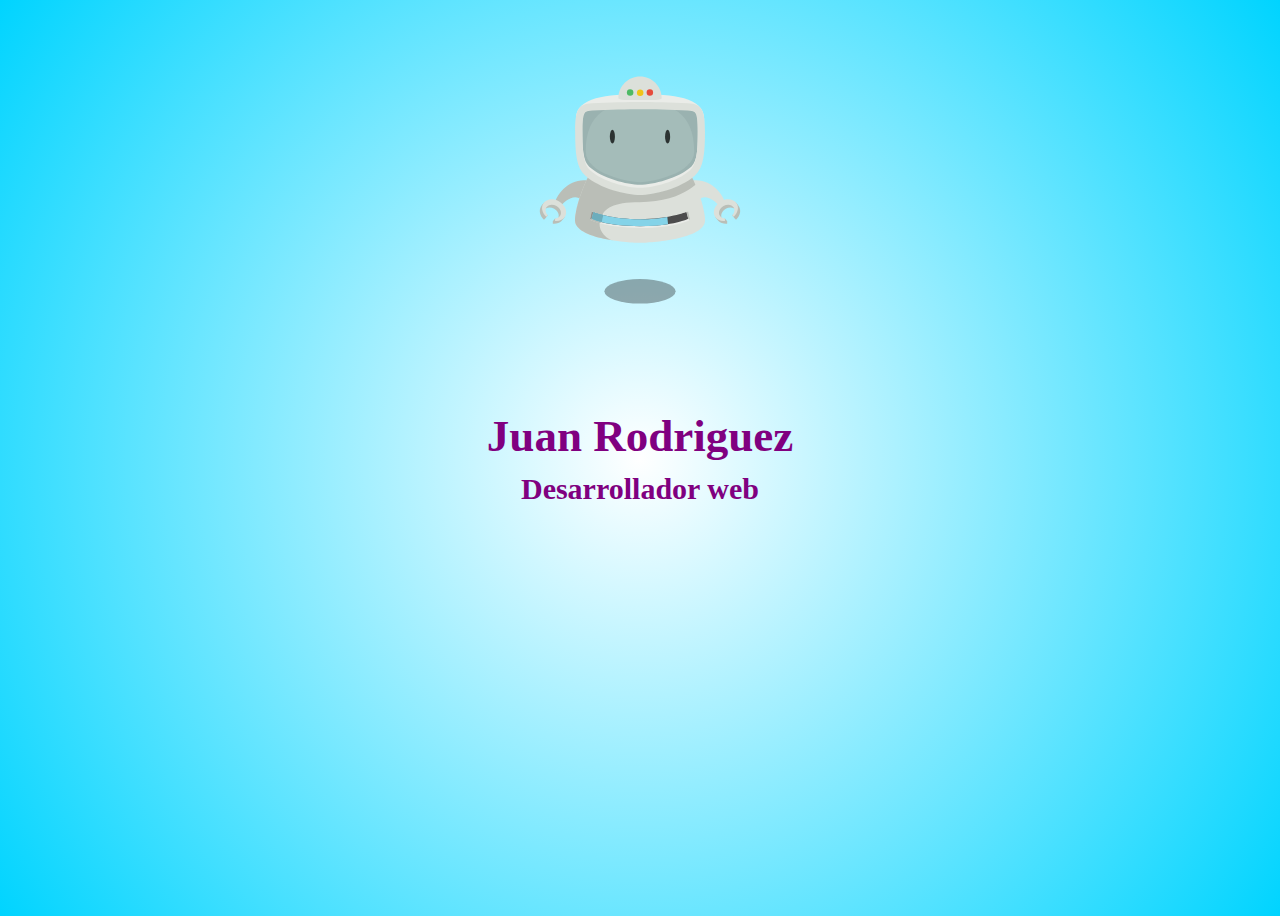
<file: ejercicio.html>
<!DOCTYPE html>
<html lang="en">
  <head>
    <meta charset="UTF-8" />
    <meta http-equiv="X-UA-Compatible" content="IE=edge" />
    <meta name="viewport" content="width=device-width, initial-scale=1.0" />
    <title>Juan Rodriguez</title>
    <link rel="stylesheet" href="css/ejercicio.css" />
  </head>
  <body>
    <div class="robot">
      <svg version="1.1" xmlns="http://www.w3.org/2000/svg">
        <g id="hover">
          <ellipse
            id="shadow_2_"
            opacity="0.4"
            fill="#2C3332"
            cx="300"
            cy="703.375"
            rx="88.971"
            ry="30.625"
          ></ellipse>
        </g>
        <g id="arms">
          <g id="left">
            <path
              id="arm_1_"
              fill="#BABEB7"
              d="M183.975,430.936c-50.27-21.595-96.437,29.654-96.132,54.383
                    c0.06,4.868,7.836,11.424,11.509,7.079c12.145-14.369,36.979-35.733,55.676-16.486
                    C156.498,477.423,189.086,433.132,183.975,430.936z"
            ></path>
            <g id="hand_1_">
              <path
                id="shadow"
                fill="#BABEB7"
                d="M63.712,520.545l5.657-7.071c0,0-11.453-8.997-9.402-12.554
                        c4.469-7.751,15.935-9.515,25.612-3.936c9.676,5.579,13.898,16.385,9.43,24.136c-1.736,3.013-7.363,0.091-7.363,0.091
                        l-5.657,7.071l0.058,6.027c8.473,0.83,16.454-1.564,21.692-6.847c1.235-1.245,6.329-7.287,7.229-8.85
                        c1.826-3.166-7.579-26.607-18.73-33.036c-8.361-4.82-31.172-5.074-31.172-5.074s-5.691,5.814-8.805,11.216
                        c-5.77,10.006-2.253,23.271,7.678,32.486L63.712,520.545z"
              ></path>
              <path
                id="top"
                fill="#DCE0DA"
                d="M69.37,513.474c-5.443-5.817-7.202-13.631-3.746-19.625c4.469-7.751,15.935-9.514,25.612-3.935
                        c9.676,5.578,13.899,16.385,9.43,24.135c-2.575,4.468-7.478,6.932-13.02,7.162l0.058,6.027
                        c10.471,1.026,20.192-2.873,24.911-11.06c6.976-12.099,0.385-28.965-14.719-37.673c-15.104-8.708-33.002-5.957-39.977,6.142
                        c-5.769,10.007-2.253,23.271,7.679,32.486L69.37,513.474z"
              ></path>
            </g>
          </g>
          <g id="right">
            <path
              id="arm"
              fill="#DCE0DA"
              d="M416.025,430.936c50.27-21.595,96.437,29.654,96.131,54.383
                    c-0.059,4.868-7.836,11.424-11.509,7.079c-12.145-14.369-36.979-35.733-55.676-16.486
                    C443.502,477.423,410.914,433.132,416.025,430.936z"
            ></path>
            <g id="hand">
              <path
                id="shadow_1_"
                fill="#BABEB7"
                d="M536.287,520.545l-5.656-7.071c0,0,11.453-8.997,9.402-12.554
                        c-4.469-7.751-15.936-9.515-25.612-3.936s-13.898,16.385-9.43,24.136c1.736,3.013,7.362,0.091,7.362,0.091l5.657,7.071
                        l-0.058,6.027c-8.474,0.83-16.455-1.564-21.692-6.847c-1.235-1.245-6.329-7.287-7.229-8.85
                        c-1.826-3.166,7.578-26.607,18.73-33.036c8.361-4.82,31.172-5.074,31.172-5.074s5.691,5.814,8.805,11.216
                        c5.77,10.006,2.253,23.271-7.678,32.486L536.287,520.545z"
              ></path>
              <path
                id="top_1_"
                fill="#DCE0DA"
                d="M530.631,513.474c5.443-5.817,7.201-13.631,3.745-19.625
                        c-4.469-7.751-15.935-9.514-25.612-3.935c-9.676,5.578-13.898,16.385-9.43,24.135c2.575,4.468,7.479,6.932,13.02,7.162
                        l-0.058,6.027c-10.472,1.026-20.192-2.873-24.911-11.06c-6.975-12.099-0.385-28.965,14.72-37.673s33.003-5.957,39.978,6.142
                        c5.769,10.007,2.252,23.271-7.68,32.486L530.631,513.474z"
              ></path>
            </g>
          </g>
        </g>
        <g id="body">
          <g id="chassie">
            <g id="base">
              <path
                fill="#DCE0DA"
                d="M137.424,525.622c0-47.887,60.669-219.342,162.576-219.342c101.907,0,162.576,171.854,162.576,219.342
                        c0,47.489-137.88,56.438-162.576,56.438C275.303,582.06,137.424,573.511,137.424,525.622z"
              ></path>
            </g>
            <g id="highlight">
              <defs>
                <path
                  id="SVGID_1_"
                  d="M137.424,525.622c0-47.887,60.669-219.342,162.576-219.342c101.907,0,162.576,171.854,162.576,219.342
                            c0,47.489-137.88,56.438-162.576,56.438C275.303,582.06,137.424,573.511,137.424,525.622z"
                ></path>
              </defs>
              <clipPath id="SVGID_2_">
                <use xlink:href="#SVGID_1_" overflow="visible"></use>
              </clipPath>
              <path
                clip-path="url(#SVGID_2_)"
                fill="#BABEB7"
                d="M455.667,419c0,0-38.299,61.503-156.983,61.503
                        c-67.685,0-86.351,14.831-96.684,39.164S203.368,588,298.684,588s1.816,21.923,1.816,21.923s-198.833-42.589-198.833-43.589
                        s54.333-215,54.333-215L455.667,419z"
              ></path>
            </g>
          </g>
          <g id="progress-indicator">
            <g id="divet">
              <path
                id="highlight-bottom"
                fill="#EAECE8"
                d="M425.182,524.775l-4.682-21.211c0,0-48.18,19.563-120.34,19.563
                        s-120.82-19.079-120.82-19.079l-4.542,20.636c0,0,37.523,20.052,125.363,20.052S425.182,524.775,425.182,524.775z"
              ></path>
              <path
                id="divet-bottom"
                fill="#4C4C4C"
                d="M420.682,521.823l-4.514-16.654c0,0-46.447,17.959-116.014,17.959
                        c-69.566,0-116.477-17.551-116.477-17.551l-4.379,16.159c0,0,36.174,18.597,120.856,18.597
                        C384.837,540.333,420.682,521.823,420.682,521.823z"
              ></path>
              <polygon
                id="shadow-right_1_"
                fill="#BABEB7"
                points="416.168,505.169 420.5,503.564 425.182,524.775 420.682,521.823 			"
              ></polygon>
              <polygon
                id="shadow-left"
                fill="#8F918D"
                points="183.677,505.577 179.34,504.049 174.797,524.685 179.297,521.736 			"
              ></polygon>
              <path
                id="shadow-bottom"
                fill="#BABEB7"
                d="M204.738,530.305l-5.786,2.959c0,0-8.125-2.072-14.702-4.556
                        s-9.453-4.023-9.453-4.023l4.5-2.948c0,0,4.039,2.192,11.313,4.463S204.738,530.305,204.738,530.305z"
              ></path>
            </g>
            <g id="completed">
              <path
                id="blue"
                fill="#84D3E8"
                d="M300.154,523.128c-69.566,0-116.477-17.551-116.477-17.551l-4.379,16.159
                        c0,0,36.174,18.597,120.856,18.597c28.812,0,51.965-2.144,69.983-4.971l-1.808-18.073
                        C349.822,520.518,326.67,523.128,300.154,523.128z"
              ></path>
              <path
                id="blue-shadow"
                fill="#6DADBC"
                d="M208.568,512.712c-15.682-3.741-24.93-7.135-24.93-7.135l-4.437,16.159
                        c0,0,8.037,4.175,25.537,8.568C205.625,524.125,206,520.875,208.568,512.712z"
              ></path>
            </g>
          </g>
        </g>

        <g id="head">
          <g id="face">
            <path
              id="screen-shadow"
              fill="#9AB2B0"
              d="M418.268,235.276C377.932,233.144,327.52,232,300.003,232
                    c-27.517,0-77.766,1.144-118.102,3.276c-34.071,1.801-41.222,17.035-41.222,69.742s3.15,88.311,24.65,107.819
                    c35.831,32.511,101.258,47.829,134.673,47.829c33.832,0,99.06-15.318,134.891-47.829c21.5-19.508,24.758-55.112,24.758-107.819
                    S452.338,237.078,418.268,235.276z"
            ></path>
            <path
              id="screen"
              fill="#A4BCB9"
              d="M164.381,353.965c0,55.225,107.043,76.693,135.619,76.693
                    c28.576,0,135.618-21.469,135.618-76.693c0-100.027-60.717-123.293-135.618-123.293
                    C225.101,230.671,164.381,253.938,164.381,353.965z"
            ></path>
            <path
              id="case_x5F_shadow"
              fill="#EAECE8"
              d="M300,239c27.54,0,78.739,1.16,119.383,3.309c15.837,0.837,18.06,4.715,19.388,7.032
                    c5.026,8.771,5.671,29.167,5.671,45.955c0,49.954-0.156,81.738-16.287,96.374c-31.639,28.708-96.014,44.997-128.154,44.997
                    c-32.048,0-95.295-16.289-126.934-44.997c-16.039-14.552-17.176-46.356-17.176-96.374c0-16.825,0.638-37.258,5.614-46
                    c1.395-2.45,3.503-6.153,19.279-6.987C221.426,240.16,272.541,239,300,239 M300,210.5c-80.5,0-160.11,7.167-160.11,60.795
                    S141.095,385.151,162.971,405C199.429,438.08,266,453.666,300,453.666c34.424,0,100.792-15.586,137.25-48.666
                    c21.876-19.849,23.191-80.076,23.191-133.705S380.5,210.5,300,210.5z"
            ></path>
            <path
              id="case"
              fill="#DCE0DA"
              d="M300,248c27.54,0,78.739,1.16,119.383,3.309c15.837,0.837,18.06,4.715,19.388,7.032
                    c5.026,8.771,5.671,29.167,5.671,45.955c0,49.954-3.156,81.738-19.287,96.374c-31.639,28.708-93.014,43.997-125.154,43.997
                    c-32.048,0-93.295-15.289-124.934-43.997c-16.039-14.552-19.176-46.356-19.176-96.374c0-16.825,0.638-37.258,5.614-46
                    c1.395-2.45,3.503-6.153,19.279-6.987C221.426,249.16,272.541,248,300,248 M300,230c-27.999,0-79.126,1.164-120.167,3.333
                    c-34.667,1.833-41.943,17.333-41.943,70.962s3.205,89.856,25.081,109.705C199.429,447.08,266,462.666,300,462.666
                    c34.424,0,100.792-15.586,137.25-48.666c21.876-19.849,25.191-56.076,25.191-109.705s-7.441-69.129-42.108-70.962
                    C379.292,231.164,327.998,230,300,230L300,230z"
            ></path>
          </g>
          <g id="eyes">
            <ellipse
              id="left_1_"
              fill="#2C3332"
              cx="231"
              cy="316.667"
              rx="6.333"
              ry="17"
            ></ellipse>
            <ellipse
              id="right_1_"
              fill="#2C3332"
              cx="369"
              cy="316.667"
              rx="6.334"
              ry="17"
            ></ellipse>
          </g>
          <g id="indicators">
            <path
              id="mount"
              fill="#DCE0DA"
              d="M354.333,220.333c0-29.916-24.252-54.167-54.167-54.167c-29.916,0-54.167,24.251-54.167,54.167
                    c0,4.667,24.251,4.667,54.167,4.667C330.081,225,354.333,225,354.333,220.333z"
            ></path>
            <g id="leds">
              <circle
                id="yellow"
                fill="#F0C419"
                cx="300.418"
                cy="207"
                r="8.084"
              ></circle>
              <circle
                id="red"
                fill="#E64C3C"
                cx="324.67"
                cy="206"
                r="8.084"
              ></circle>
              <circle
                id="green"
                fill="#4EBA64"
                cx="275.33"
                cy="206"
                r="8.083"
              ></circle>
            </g>
          </g>
        </g>
      </svg>
    </div>
    <h1>Juan Rodriguez</h1>
    <h2>Desarrollador web</h2>
  </body>
</html>
</file>
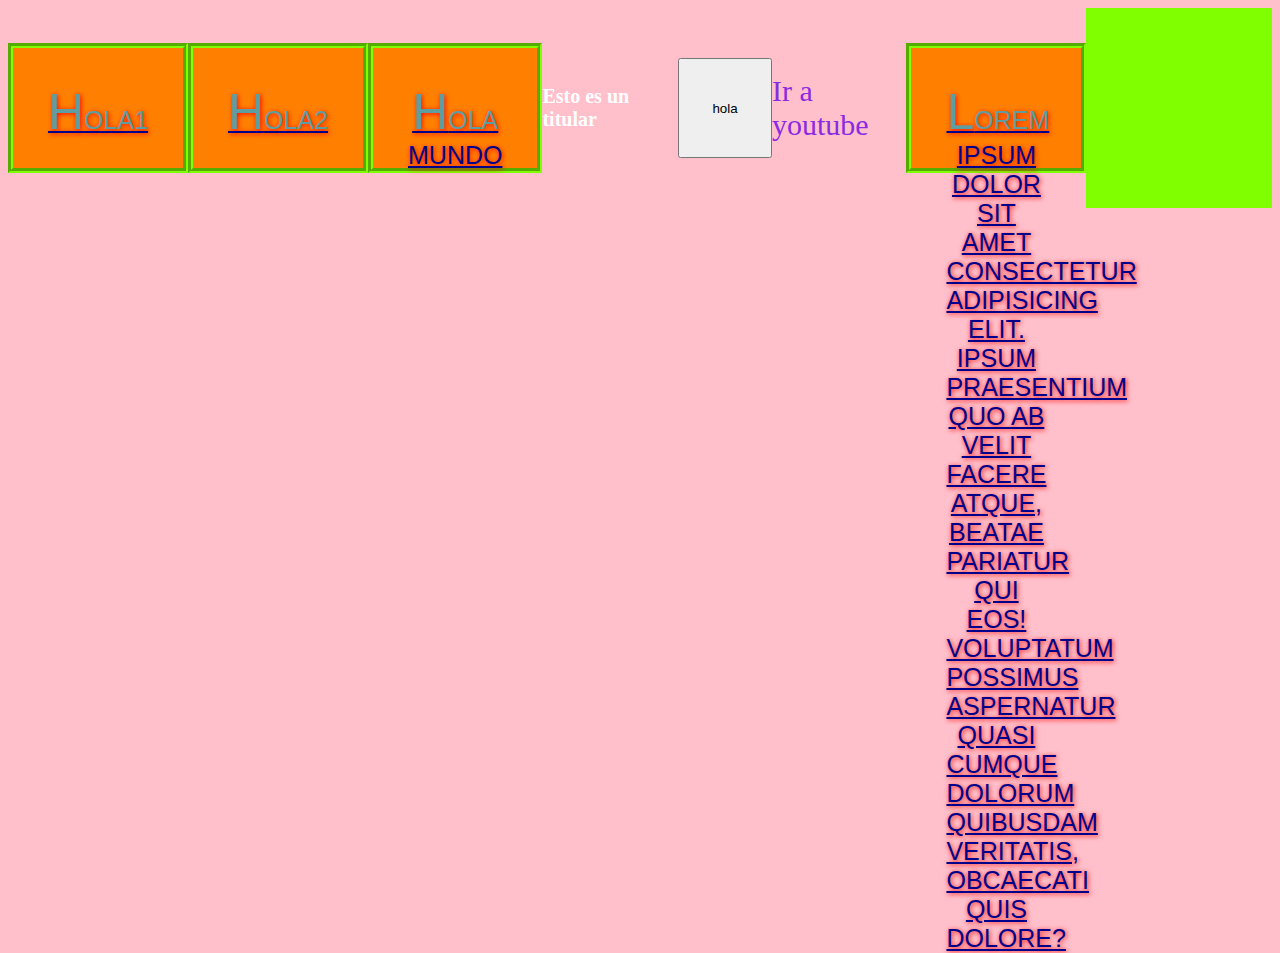
<file: sections/contact-us.html>
<!DOCTYPE html>
<html lang="en">
    <head>
        <meta charset="UTF-8">
        <meta http-equiv="X-UA-Compatible" content="IE=edge">
        <meta name="viewport" content="width=device-width, initial-scale=1.0">
        <title>Contactanos</title>
        <link rel="stylesheet" href="./../css/contact-us.css">
    </head>
    <body class="example">
        <div style="display:flex;">
            <p>Hola1</p>
            <p>Hola2</p>
        </div>
        <p>Hola Mundo</p>
        <h1>Esto es un titular</h1>
        <button>hola</button>
        <a target="_blank" href="https://www.youtube.com">Ir a youtube</a>
        <p>Lorem ipsum dolor sit amet consectetur adipisicing elit. Ipsum praesentium quo ab velit facere atque, beatae pariatur qui eos! Voluptatum possimus aspernatur quasi cumque dolorum quibusdam veritatis, obcaecati quis dolore?</p>
        <div id="animacion"></div>
    </body>
</html>
</file>
<file: css/ejercicio.css>
body {
  display: flex;
  flex-direction: column;
  align-items: center;
  justify-content: center;
  height: 100vh;
  background: rgb(9, 9, 121);
  background: radial-gradient(
    circle,
    rgba(9, 9, 121, 1) 0%,
    rgba(255, 255, 255, 1) 0%,
    rgba(0, 212, 255, 1) 100%
  );
  min-height: 525px;
}

h1 {
  font-size: 45px;
  font-weight: 900;
  color: purple;
  margin: 5px 0;
}

h2 {
  font-size: 30px;
  font-weight: 700;
  color: purple;
  margin: 5px 0;
}

.robot svg {
  position: absolute;
  top: 10%;
  left: 50%;
  display: block;
  margin: 0 auto;
  margin-left: -300px;
  transform: scale(0.4) translate(0, -100%);
  transform-origin: center;
  height: 800px;
  width: 600px;
}

.credit {
  position: absolute;
  bottom: 0;
  left: 0;
  width: 100%;
  text-align: center;
  color: rgba(255, 255, 255, 0.3);
}

.credit a {
  color: rgba(255, 255, 255, 0.6);
}

@-webkit-keyframes robot_bounce {
  0% {
    transform: translateY(80px);
  }

  100% {
    transform: translateY(30px);
  }
}

@keyframes robot_bounce {
  0% {
    transform: translateY(80px);
  }

  100% {
    transform: translateY(30px);
  }
}

@-webkit-keyframes shadow {
  0% {
    transform: scale(1.5, 1.2);
  }

  100% {
    transform: scale(1, 1);
  }
}

@keyframes shadow {
  0% {
    transform: scale(1.5, 1.2);
    opacity: 0.4;
  }

  100% {
    transform: scale(1, 1);
    opacity: 0.2;
  }
}

@-webkit-keyframes arms_bounce_left {
  0% {
    transform: rotate(0deg);
  }

  100% {
    transform: rotate(-15deg);
  }
}

@keyframes arms_bounce_left {
  0% {
    transform: rotate(0deg);
  }

  100% {
    transform: rotate(-15deg);
  }
}

@-webkit-keyframes arms_bounce_right {
  0% {
    transform: rotate(0deg);
  }

  100% {
    transform: rotate(15deg);
  }
}

@keyframes arms_bounce_right {
  0% {
    transform: rotate(0deg);
  }

  100% {
    transform: rotate(15deg);
  }
}

@-webkit-keyframes eyes_blink {
  0% {
    transform: scale(1, 1);
  }

  90% {
    transform: scale(1, 1);
  }

  95% {
    transform: scale(0.8, 0);
  }

  100% {
    transform: scale(1, 1);
  }
}

@keyframes eyes_blink {
  0% {
    transform: scale(1, 1);
  }

  90% {
    transform: scale(1, 1);
  }

  95% {
    transform: scale(0.8, 0);
  }

  100% {
    transform: scale(1, 1);
  }
}

#body {
  animation: robot_bounce 1.1s ease-in-out 0s infinite alternate;
}

#head {
  animation: robot_bounce 1.1s ease-in-out 0.05s infinite alternate;
}

#arms {
  animation: robot_bounce 1.1s ease-in-out 0.1s infinite alternate;
}

#arms #left {
  transform-origin: center right;
  animation: arms_bounce_left 1.1s ease-in-out 0s infinite alternate;
}

#arms #right {
  transform-origin: center left;
  animation: arms_bounce_right 1.1s ease-in-out 0s infinite alternate;
}

#eyes ellipse {
  transform-origin: center center;
  animation: eyes_blink 2s ease-out 0s infinite alternate;
}

#hover ellipse {
  transform-origin: center center;
  animation: shadow 1.1s ease-in-out 0s infinite alternate;
}
</file>
<file: css/contact-us.css>
/*CSS contact-us Segunda clase*/

p {
  color: darkblue;
  background-color: rgb(255, 128, 0); /*Red,green,blue*/
  /* border: 5px solid red; forma rapida*/
  border-width: 5px;
  border-color: chartreuse;
  border-style: groove;
  /*margin: 100px; afecta todos los lados*/
  /*margin: 0 100px; afecta horizontalmente o verticalmente */
  /*margin: 50px 0 50px 0;*/
  padding: 35px;
  width: 100px;
  height: 50px;
  text-align: center;
  text-transform: uppercase;
  text-decoration-line: underline;
  text-shadow: 1px 1px 5px red;
  font-family: Arial, Helvetica, sans-serif;
  font-size: 25px;
  /*display: inline;*/
  position: sticky; /*posicion del elemento, donde se ubica en la pantalla*/
}

h1 {
  display: inline;
}

body {
  background-color: rgba(237, 12, 12, 0.524);
  color: #fff;
}

.example {
    /*
    display: grid;
    justify-items: center;
    align-items: center;
    text-align: center;
    */
    display: flex;
    flex-direction: row;
    justify-content: space-around;
    align-items: center;
}

/*Pseudo-clases*/
button:hover {
  background: red;
}

/*Pagina sin visitar*/
a:link {
  color: blueviolet;
  font-size: 30px;
}
/*Pagina visitada*/
a:visited {
  color:chartreuse;
  font-size: 50px;
}
/*Click en el enlace*/
a:active {
  color: deeppink;
  font-size: 100px;
}

a {
  text-decoration: none;
}
/*Pseudo elementos*/
/*Primera letra del elemento*/
p::first-letter{
  font-size: 50px;
}
/*Primera linea del elemento*/
p::first-line {
  color: cadetblue;
}

/*transiciones*/
button{
  width: 100px;
  height: 100px;
  transition: width 10s, height 5s;
}

button:hover{
  width: 800px;
  height: 500px;
}

/*Animaciones*/
.example {
  background-color: red;
  animation-name: ejemplo;
  animation-duration: 5s;
}

@keyframes ejemplo {
  from {background-color: red;}
  to {background-color: orange;}
}

#animacion {
  width: 200px;
  height: 200px;
  position: relative;
  background-color: chartreuse;
  animation-name: moverse;
  animation-duration: 10s;
  animation-iteration-count: infinite;
}

@keyframes moverse {
  0% {right: 0; top: 0; background-color: chartreuse;}
  25% {right: 200px; top: 0; background-color: red;}
  50% {right: 200px; top:200px; background-color: blue;}
  75% {right: 500px; top:200px; background-color: orange;}
  100% {right: 0px; top: 0px; background-color: pink;}
}


/* Extra small devices (phones, 600px and down) */
@media only screen and (max-width: 600px) {
  .example {
    background: red;
    grid-template-columns: 1fr;
    flex-direction: column;
  }
}

/* Small devices (portrait tablets and large phones, 600px and up) */
@media only screen and (min-width: 600px) {
  .example {
    background: green;
    grid-template-columns: 1fr;
    flex-direction: column;
    font-size: 10px;
  }
}

/* Medium devices (landscape tablets, 768px and up) */
@media only screen and (min-width: 768px) {
  .example {
    background: blue;
    grid-template-columns: 1fr 1fr;
    flex-direction: row;
  }
}

/* Large devices (laptops/desktops, 992px and up) */
@media only screen and (min-width: 992px) {
  .example {
    background: orange;
  }
}

/* Extra large devices (large laptops and desktops, 1200px and up) */
@media only screen and (min-width: 1200px) {
  .example {
    background: pink;
  }
}
</file>
